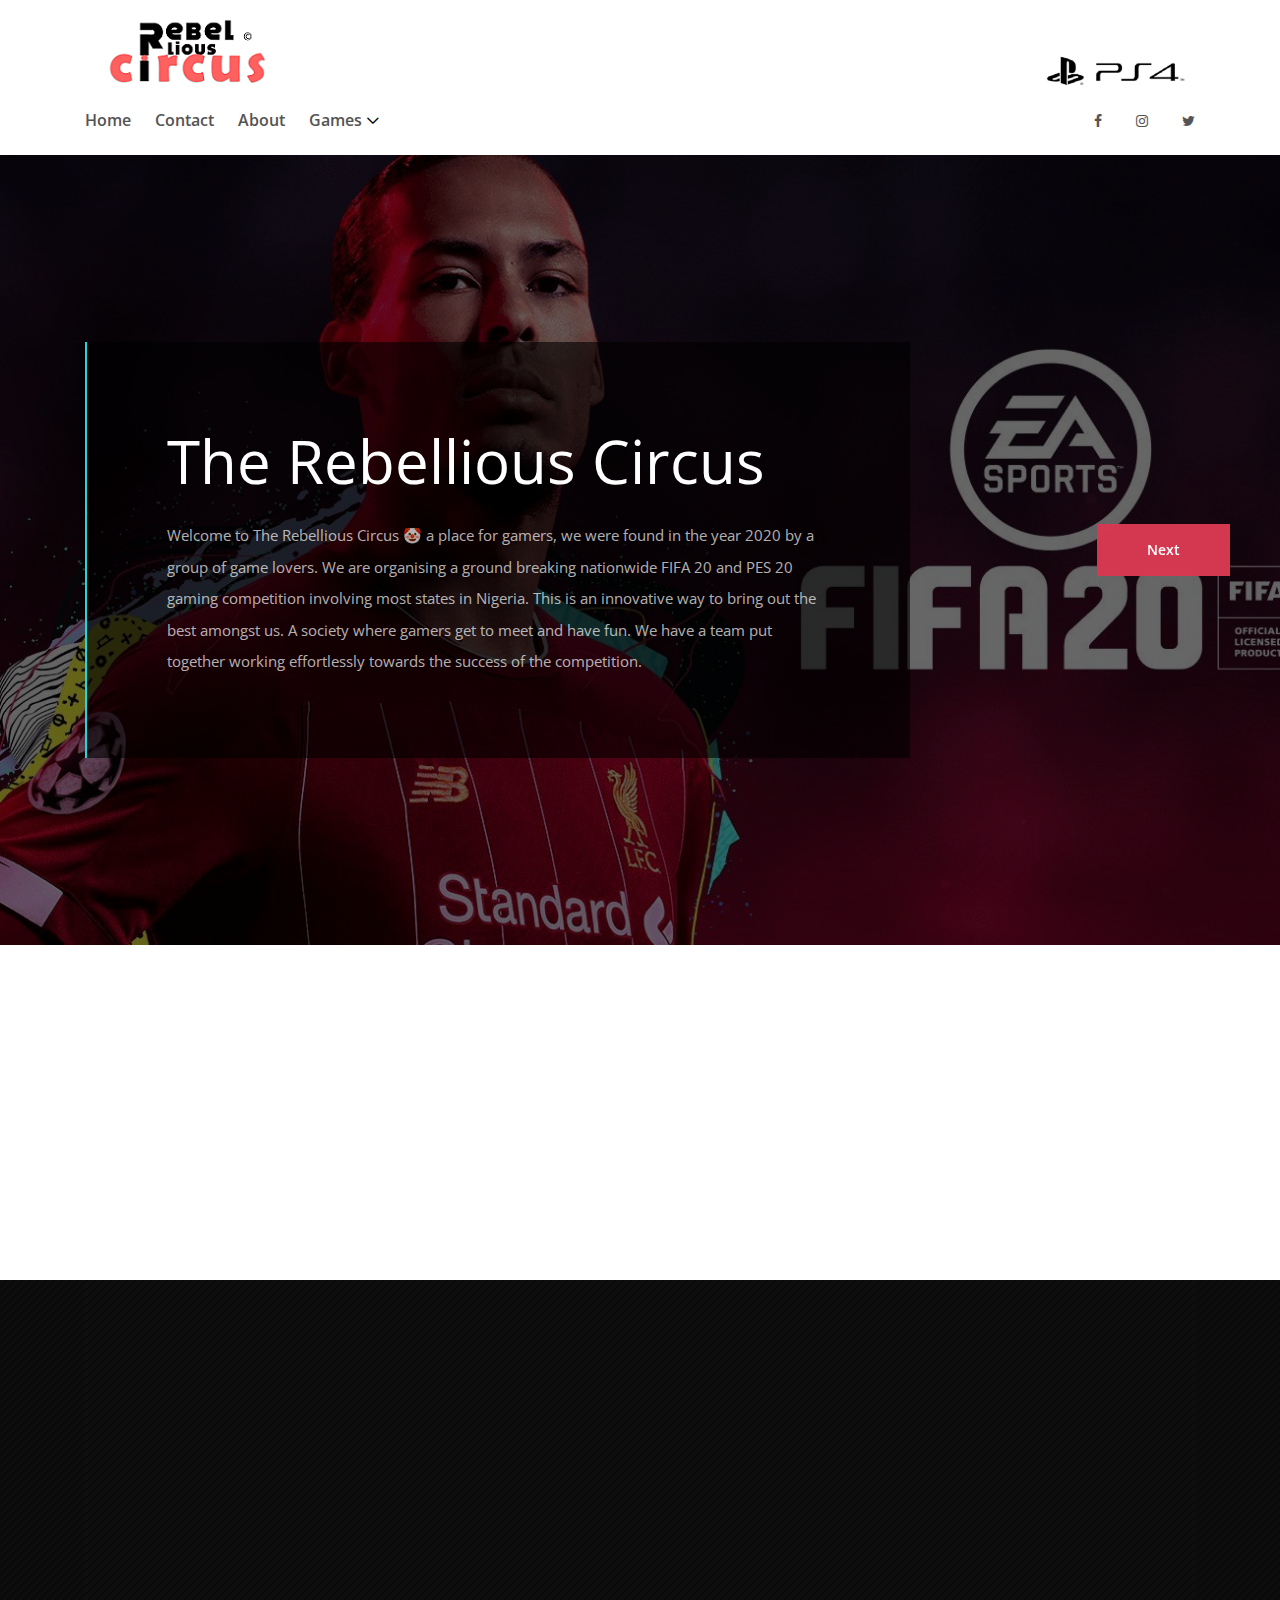
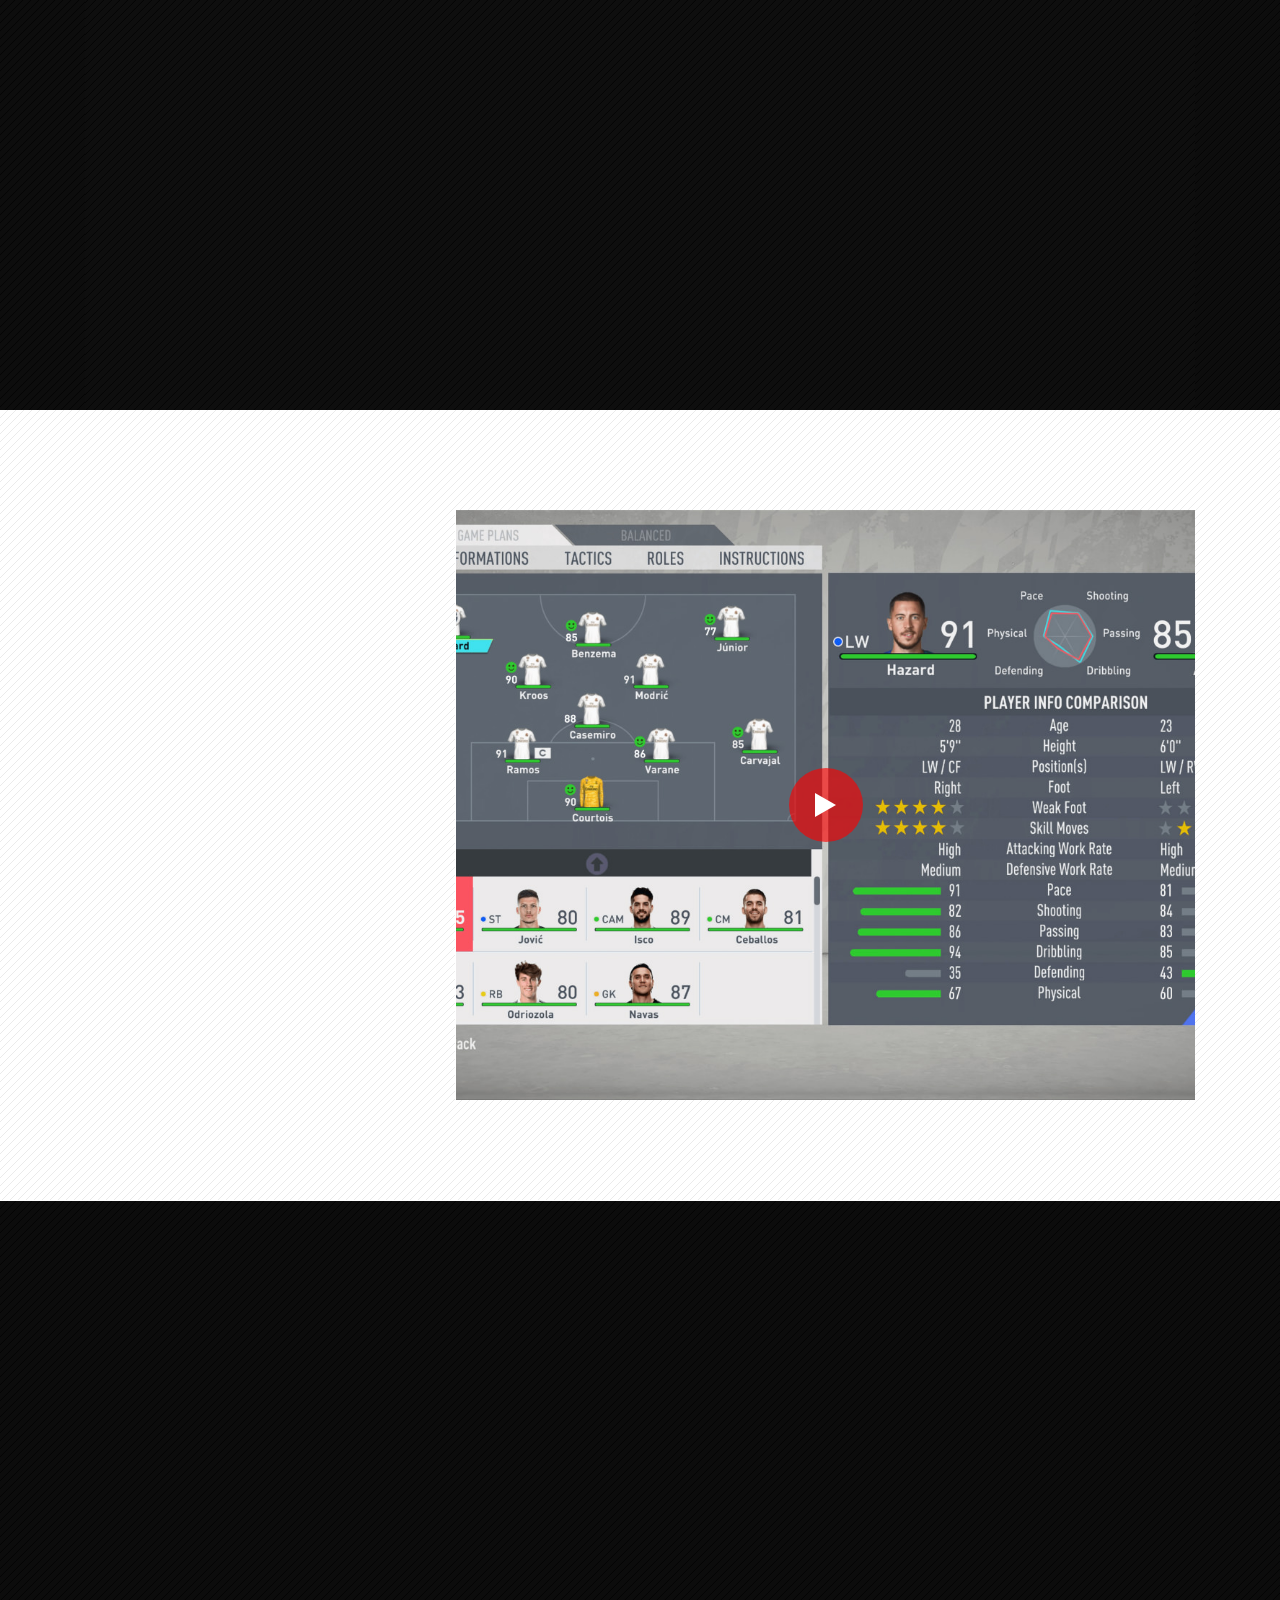
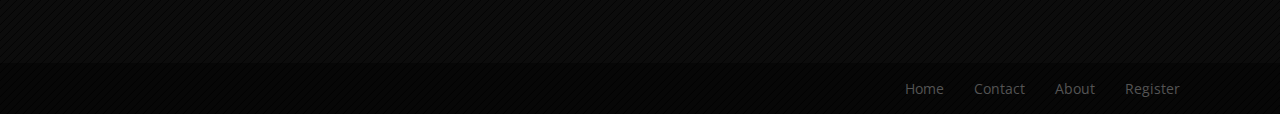
<file: index.html>
<!DOCTYPE html>
<html lang="en">

<head>
    <meta charset="UTF-8">
    <meta name="description" content="">
    <meta http-equiv="X-UA-Compatible" content="IE=edge">
    <meta name="viewport" content="width=device-width, initial-scale=1, shrink-to-fit=no">
    <!-- The above 4 meta tags *must* come first in the head; any other head content must come *after* these tags -->

    <!-- Title -->
    <title>Welcome To The Rebellious Circus</title>

    <!-- Favicon -->
    <!-- <link rel="icon" href="img/core-img/favicon.ico"> -->

    <!-- Stylesheet -->
    <link rel="stylesheet" href="style.css">

</head>

<body>
    <!-- Preloader -->
    <div class="preloader d-flex align-items-center justify-content-center">
        <div class="spinner">
            <div class="bounce1"></div>
            <div class="bounce2"></div>
            <div class="bounce3"></div>
        </div>
    </div>

    <!-- ##### Header Area Start ##### -->
    <header class="header-area wow fadeInDown" data-wow-delay="500ms">
        <!-- Top Header Area -->
        <div class="top-header-area">
            <div class="container h-100">
                <div class="row h-100 align-items-center">
                    <div class="col-12 d-flex align-items-center justify-content-between">
                        <!-- Logo Area -->
                        <div class="logo">
                            <a href="index.html"><img src="img/core-img/logo.png" alt=""></a>
                        </div>

                        <!-- Search & Login Area -->
                        <div class="search-login-area d-flex align-items-center">
                            
                            <!-- Login Area -->
                            <div class="login-area">
                                    <div><a href="#"><img src="img/bg-img/ps4-logo.png" alt=""> </a></div>
                            </div>
                        </div>
                    </div>
                </div>
            </div>
        </div>

        <!-- Navbar Area -->
        <div class="egames-main-menu" id="sticker">
            <div class="classy-nav-container breakpoint-off">
                <div class="container">
                    <!-- Menu -->
                    <nav class="classy-navbar justify-content-between" id="egamesNav">

                        <!-- Navbar Toggler -->
                        <div class="classy-navbar-toggler">
                            <span class="navbarToggler"><span></span><span></span><span></span></span>
                        </div>

                        <!-- Menu -->
                        <div class="classy-menu">

                            <!-- Close Button -->
                            <div class="classycloseIcon">
                                <div class="cross-wrap"><span class="top"></span><span class="bottom"></span></div>
                            </div>

                            <!-- Nav Start -->
                            <div class="classynav">
                                <ul>
                                    <li><a href="index.html">Home</a></li>
                                    <li><a href="#.html">Contact</a></li>
                                    <li><a href="#">About</a></li> 

                                     <li><a href="#">Games</a>
                                        <ul class="dropdown">
                                            <li><a href="register-fifa.html" target="blank">FIFA 20</a></li>
                                            <li><a href="register-pes.html" target="blank">PES 2020</a></li>
                                        </ul>
                                    </li>
                                </ul>
                            </div>
                            <!-- Nav End -->
                        </div>

                        <!-- Top Social Info -->
                        <div class="top-social-info">
                            <a href="#" data-toggle="tooltip" data-placement="top" title="Facebook"><i class="fa fa-facebook" aria-hidden="true"></i></a>
                            <a href="https://instagram.com/naijapesfifachampionship?igshid=1r7jhcqjlvxgn" data-toggle="tooltip" data-placement="top" title="Instagram"><i class="fa fa-instagram" aria-hidden="true"></i></a>
                            <a href="#" data-toggle="tooltip" data-placement="top" title="Twitter"><i class="fa fa-twitter" aria-hidden="true"></i></a>
                        </div>
                    </nav>
                </div>
            </div>
        </div>
    </header>
    <!-- ##### Header Area End ##### -->

    <!-- ##### Hero Area Start ##### -->
    <div class="hero-area">
        <!-- Hero Post Slides -->
        <div class="hero-post-slides owl-carousel">

            <!-- Single Slide -->
            <div class="single-slide bg-img bg-overlay" style="background-image: url(img/bg-img/fifa-bg1.jpg);">
                <!-- Blog Content -->
                <div class="container h-100">
                    <div class="row h-100 align-items-center">
                        <div class="col-12 col-lg-9">
                            <div class="blog-content" data-animation="fadeInUp" data-delay="100ms">
                                <h2 data-animation="fadeInUp" data-delay="400ms">The Rebellious Circus</h2>
                                <p data-animation="fadeInUp" data-delay="700ms">Welcome to The Rebellious Circus 🤡 a place for gamers, we were found in the year 2020 by a group of game lovers. We are organising a ground breaking nationwide FIFA 20 and PES 20 gaming competition involving most states in Nigeria. This is an innovative way to bring out the best amongst us. A society where gamers get to meet and have fun. We have a team put together working effortlessly towards the success of the competition.</p>
                            </div>
                        </div>
                    </div>
                </div>
            </div>

            <!-- Single Slide -->
            <div class="single-slide bg-img bg-overlay" style="background-image: url(img/bg-img/pes-bg.jpg);">
                <!-- Blog Content -->
                <div class="container h-100">
                    <div class="row h-100 align-items-center">
                        <div class="col-12 col-lg-9">
                            <div class="blog-content" data-animation="fadeInUp" data-delay="100ms">
                                <h2 data-animation="fadeInUp" data-delay="400ms">The Next Big Thing??</h2>
                                <p data-animation="fadeInUp" data-delay="700ms">Lorem ipsum dolor sit amet, consectetur adipiscing elit. Nunc tristique justo id elit bibendum pharetra non vitae lectus. Mauris libero felis, dapibus a ultrices sed, commodo vitae odio. Sed auctor tellus quis arcu tempus, egestas tincidunt.</p>
                            </div>
                        </div>
                    </div>
                </div>
            </div>

        </div>
    </div>
    <!-- ##### Hero Area End ##### -->

    <!-- ##### Games Area Start ##### -->
    <div class="games-area section-padding-100-0">
        <div class="container logos">
            <div class="row">
                <!-- Single Games Area -->
                <div class="col-12 col-md-4">
                    <div class="single-games-area text-center mb-100 wow fadeInUp" data-wow-delay="500ms">
                        <img class="fifa-logo" src="img/bg-img/fifa-2020-logo.png" alt="">
                        <a href="register-fifa.html" class="btn egames-btn mt-30 button" target="blank">Sign Up</a>
                          </div>
                    </div>

                <div class="col-12 col-md-4">
                    <div class="single-games-area text-center mb-100 wow fadeInUp" data-wow-delay="100ms">
                        <img class="pes-logo" src="img/bg-img/pes-2020-logo.png" alt="">
                        <a href="register-pes.html" class="btn egames-btn mt-30 button" target="blank">Sign Up</a>
                          </div>
                    </div>
                </div>  
                </div>
            </div>
        </div>
    </div>
    <!-- ##### Games Area End ##### -->

    <!-- ##### Monthly Picks Area Start ##### -->
    <section class="monthly-picks-area section-padding-100 bg-pattern">
        <div class="container">
            <div class="row">
                <div class="col-12">
                    <div class="left-right-pattern"></div>
                </div>
            </div>
        </div>

        <div class="container">
            <div class="row">
                <div class="col-12">
                    <!-- Title -->
                    <h2 class="section-title mb-70 wow fadeInUp" data-wow-delay="100ms">The Contest Begins Soon!</h2>
                </div>
            </div>

            <div class="row">
                <div class="col-12">
                    <ul class="nav nav-tabs wow fadeInUp" data-wow-delay="300ms" id="myTab" role="tablist">
                        <li class="nav-item">
                            <a class="nav-link active" id="popular-tab" data-toggle="tab" href="#popular" role="tab" aria-controls="popular" aria-selected="true">Popular</a>
                        </li>
                        <li class="nav-item">
                            <a class="nav-link" id="latest-tab" data-toggle="tab" href="#latest" role="tab" aria-controls="latest" aria-selected="false">Latest</a>
                        </li>
                    </ul>
                </div>
            </div>
        </div>

        <class class="tab-content wow fadeInUp" data-wow-delay="500ms" id="myTabContent">
            <div class="tab-pane fade show active" id="popular" role="tabpanel" aria-labelledby="popular-tab">
                <!-- Popular Games Slideshow -->
                <div class="popular-games-slideshow owl-carousel">

                    <!-- Single Games -->
                    <div class="single-games-slide">
                        <img src="img/bg-img/hazard.jpg" alt="">
                        <div class="slide-text">
                            <a href="#" class="game-title">You ready, bro?</a>
                            <div class="meta-data">
                                <a href="#">User: 9.1/10</a>
                                <a href="register-fifa.html" target="blank">FIFA 20</a>
                            </div>
                        </div>
                    </div>

                    <!-- Single Games -->
                    <div class="single-games-slide">
                        <img src="img/bg-img/volta-london.jpg" alt="">
                        <div class="slide-text">
                            <a href="#" class="game-title">Can you feel the heat?</a>
                            <div class="meta-data">
                                <a href="#">User: 9.1/10</a>
                                <a href="register-fifa.html" target="blank">FIFA 20</a>
                            </div>
                        </div>
                    </div>

                    <!-- Single Games -->
                    <div class="single-games-slide">
                        <img src="img/bg-img/pes-keeper-save.jpg" alt="">
                        <div class="slide-text">
                            <a href="#" class="game-title">Not all shots are goals fam! Bring your A-game</a>
                            <div class="meta-data">
                                <a href="#">User: 9.1/10</a>
                                <a href="register-pes.html" target="blank">PES 2020</a>
                            </div>
                        </div>
                    </div>

                   <!-- Single Games -->
                    <div class="single-games-slide">
                        <img src="img/bg-img/messi-pes.jpg" alt="">
                        <div class="slide-text">
                            <a href="#" class="game-title">You think you're unstoppable? Sign Up bro, show us what you've got!</a>
                            <div class="meta-data">
                                <a href="#">User: 9.1/10</a>
                                <a href="register-pes.html" target="blank">PES 2020</a>
                            </div>
                        </div>
                    </div>

                     <!-- Single Games -->
                     <div class="single-games-slide">
                        <img src="img/bg-img/van-dijk.jpg" alt="">
                        <div class="slide-text">
                            <a href="#" class="game-title">Stop bragging to your friends at home and come brag to the whole nation!</a>
                            <div class="meta-data">
                                <a href="#">User: 9.1/10</a>
                                <a href="register-fifa.html" target="blank">FIFA 20</a>
                            </div>
                        </div>
                    </div>

                     <!-- Single Games -->
                     <div class="single-games-slide">
                        <img src="img/bg-img/pes-allianz-stadium.jpg" alt="">
                        <div class="slide-text">
                            <a href="#" class="game-title">Feel the thrill!</a>
                            <div class="meta-data">
                                <a href="#">User: 9.1/10</a>
                                <a href="register-pes.html" target="blank">PES 2020</a>
                            </div>
                        </div>
                    </div>
                    
                </div>
            </div>
           
                </class>
            </div>
        </div>
    </section>
    <!-- ##### Monthly Picks Area End ##### -->

    <!-- ##### Video Area Start ##### -->
    <div class="egames-video-area section-padding-100 bg-pattern2">
        <div class="container">
            <div class="row no-gutters">
                <div class="col-12 col-md-6 col-lg-4">
                    <div class="egames-nav-btn">
                        <div class="nav flex-column" id="video-tab" role="tablist" aria-orientation="vertical">
                            <a class="nav-link active" id="video1" data-toggle="pill" href="#video-1" role="tab" aria-controls="video-1" aria-selected="true">
                                <!-- Single Video Widget -->
                                <div class="single-video-widget d-flex wow fadeInUp" data-wow-delay="100ms">
                                    <div class="video-thumbnail">
                                        <img src="img/bg-img/career-mode-team-management-menu.jpg" alt="">
                                    </div>
                                    <div class="video-text">
                                        <p class="video-title mb-0">Top 5 Best Defensive Tactics</p>
                                        <span>PS4</span>
                                    </div>
                                    <div class="video-rating">8.3/10</div>
                                </div>
                            </a>

                            <a class="nav-link" id="video2" data-toggle="pill" href="#video-2" role="tab" aria-controls="video-2" aria-selected="false">
                                <!-- Single Video Widget -->
                                <div class="single-video-widget d-flex wow fadeInUp" data-wow-delay="200ms">
                                    <div class="video-thumbnail">
                                        <img src="img/bg-img/fifa-bg.jpg" alt="">
                                    </div>
                                    <div class="video-text">
                                        <p class="video-title mb-0">Mudi vs Williams vs Lucky: Best Freekick Goals</p>
                                        <span> PS4</span>
                                    </div>
                                    <div class="video-rating">8.3/10</div>
                                </div>
                            </a>

                            <a class="nav-link" id="video3" data-toggle="pill" href="#video-3" role="tab" aria-controls="video-3" aria-selected="false">
                                <!-- Single Video Widget -->
                                <div class="single-video-widget d-flex wow fadeInUp" data-wow-delay="300ms">
                                    <div class="video-thumbnail">
                                        <img src="img/bg-img/career-mode-premier-league-theme.jpg" alt="">
                                    </div>
                                    <div class="video-text">
                                        <p class="video-title mb-0">Best Premier League Teams To Select on FIFA 20</p>
                                        <span>PS4</span>
                                    </div>
                                    <div class="video-rating">8.3/10</div>
                                </div>
                            </a>

                            <a class="nav-link" id="video4" data-toggle="pill" href="#video-4" role="tab" aria-controls="video-4" aria-selected="false">
                                <!-- Single Video Widget -->
                                <div class="single-video-widget d-flex wow fadeInUp" data-wow-delay="400ms">
                                    <div class="video-thumbnail">
                                        <img src="img/bg-img/dybala-celebration.jpg" alt="">
                                    </div>
                                    <div class="video-text">
                                        <p class="video-title mb-0">How To Perform Iconic Celebrations</p>
                                        <span>PS4</span>
                                    </div>
                                    <div class="video-rating">8.3/10</div>
                                </div>
                            </a>

                            <a class="nav-link" id="video5" data-toggle="pill" href="#video-5" role="tab" aria-controls="video-5" aria-selected="false">
                                <!-- Single Video Widget -->
                                <div class="single-video-widget d-flex wow fadeInUp" data-wow-delay="500ms">
                                    <div class="video-thumbnail">
                                        <img src="img/bg-img/pes-bg2.jpg" alt="">
                                    </div>
                                    <div class="video-text">
                                        <p class="video-title mb-0">Tips To Improve Your Gameplay</p>
                                        <span>PS4</span>
                                    </div>
                                    <div class="video-rating">8.3/10</div>
                                </div>
                            </a>
                        </div>
                    </div>
                </div>

                <div class="col-12 col-md-6 col-lg-8">
                    <div class="tab-content" id="video-tabContent">
                        <div class="tab-pane fade show active" id="video-1" role="tabpanel" aria-labelledby="video1">
                            <div class="video-playground bg-img" style="background-image: url(img/bg-img/career-mode-team-management-menu.jpg);">
                                <!-- Play Button -->
                                <div class="play-btn">
                                    <a href="https://www.youtube.com/watch?v=aGpNEfJU940" class="play-button"><img src="img/core-img/play.png" alt=""></a>
                                </div>
                            </div>
                        </div>
                        <div class="tab-pane fade" id="video-2" role="tabpanel" aria-labelledby="video2">
                            <div class="video-playground bg-img" style="background-image: url(img/bg-img/fifa-bg.jpg);">
                                <!-- Play Button -->
                                <div class="play-btn">
                                    <a href="https://www.youtube.com/watch?v=7HKoqNJtMTQ" class="play-button"><img src="img/core-img/play.png" alt=""></a>
                                </div>
                            </div>
                        </div>
                        <div class="tab-pane fade" id="video-3" role="tabpanel" aria-labelledby="video3">
                            <div class="video-playground bg-img" style="background-image: url(img/bg-img/career-mode-premier-league-theme.jpg);">
                                <!-- Play Button -->
                                <div class="play-btn">
                                    <a href="https://www.youtube.com/watch?v=7HKoqNJtMTQ" class="play-button"><img src="img/core-img/play.png" alt=""></a>
                                </div>
                            </div>
                        </div>
                        <div class="tab-pane fade" id="video-4" role="tabpanel" aria-labelledby="video4">
                            <div class="video-playground bg-img" style="background-image: url(img/bg-img/dybala-celebration.jpg);">
                                <!-- Play Button -->
                                <div class="play-btn">
                                    <a href="https://www.youtube.com/watch?v=7HKoqNJtMTQ" class="play-button"><img src="img/core-img/play.png" alt=""></a>
                                </div>
                            </div>
                        </div>
                        <div class="tab-pane fade" id="video-5" role="tabpanel" aria-labelledby="video5">
                            <div class="video-playground bg-img" style="background-image: url(img/bg-img/pes-bg2.jpg);">
                                <!-- Play Button -->
                                <div class="play-btn">
                                    <a href="https://www.youtube.com/watch?v=7HKoqNJtMTQ" class="play-button"><img src="img/core-img/play.png" alt=""></a>
                                </div>
                            </div>
                        </div>
                       
                    </div>
                </div>
            </div>
        </div>
    </div>
    <!-- ##### Video Area End ##### -->

    
    <!-- ##### Footer Area Start ##### -->
    <footer class="footer-area">
        <!-- Main Footer Area -->
        <div class="main-footer-area section-padding-100-0">
            <div class="container">
                <div class="row">
                    <!-- Single Footer Widget -->
                    <div class="col-12 col-sm-6 col-lg-3">
                        <div class="single-footer-widget mb-70 wow fadeInUp" data-wow-delay="100ms">
                            <div class="widget-title">
                                <a href="index.html"><img src="img/core-img/logo.png" alt=""></a>
                            </div>
                            <div class="widget-content">
                                <p>Visit this website regularly for the latest updates about the competition. Don't forget to follow us on Instagram <a class="inst" href="https://instagram.com/naijapesfifachampionship?igshid=1r7jhcqjlvxgn">@naijapesfifachampionship</a>
                                </p>
                            </div>
                        </div>
                    </div>

                    <!-- Single Footer Widget -->
                    <div class="col-12 col-sm-6 col-lg-3">
                        <div class="single-footer-widget mb-70 wow fadeInUp" data-wow-delay="300ms">
                            <div class="widget-title">
                                <h4>Register</h4>
                            </div>
                            <div class="widget-content">
                                <nav>
                                    <ul>
                                        <li><a href="register-fifa.html" target="blank">FIFA 20</a></li>
                                        <li><a href="register-pes.html" target="blank">PES 2020</a></li>
                                    </ul>
                                </nav>
                            </div>
                        </div>
                    </div>

                    <!-- Single Footer Widget -->
                    <div class="col-12 col-sm-6 col-lg-3">
                        <div class="single-footer-widget mb-70 wow fadeInUp" data-wow-delay="500ms">
                            <div class="widget-title">
                                <h4>Useful Links</h4>
                            </div>
                            <div class="widget-content">
                                <nav>
                                    <ul>
                                        <li><a href="#">Reviews</a></li>
                                        <li><a href="#">New Events</a></li>
                                        <li><a href="#">Contact</a></li>
                                        <li><a href="register-fifa.html" target="blank">Wanna Be Rebllious Clown like us?? 🤡 Sign Up Now! 🤡</a></li>
                                    </ul>
                                </nav>
                            </div>
                        </div>
                    </div>

                    <!-- Single Footer Widget -->
                    <div class="col-12 col-sm-6 col-lg-3">
                        <div class="single-footer-widget mb-70 wow fadeInUp" data-wow-delay="700ms">
                            <div class="widget-title">
                                <h4>Can You Beat The Pros? 🤡</h4>
                            </div>
                            <div class="widget-content">
                                <nav>
                                    <ul>
                                        <li><a href="register-fifa.html" target="blank">FIFA 20 - Sign Up</a></li>
                                        <li><a href="register-pes.html" target="blank">PES 2020 - Sign Up</a></li>
                                        <li><a href="#">LeaderBoards</a></li>
                                    </ul>
                                </nav>
                            </div>
                        </div>
                    </div>
                </div>
            </div>
        </div>

       
        <div class="copywrite-content">
            <div class="container h-100">
                <div class="row h-100 align-items-center">
                    <div class="col-12 col-sm-5">
            
                    </div>
                    <div class="col-12 col-sm-7">
                        <!-- Footer Nav -->
                        <div class="footer-nav">
                            <ul>
                                <li><a href="index.html">Home</a></li>
                                <li><a href="#">Contact</a></li>
                                <li><a href="#">About</a></li>
                                <li><a href="register-fifa.html" target="blank"> Register</a></li>
                            </ul>
                        </div>
                    </div>
                </div>
            </div>
        </div>
    </footer>
    <!-- ##### Footer Area End ##### -->

    <!-- ##### All Javascript Script ##### -->
    <!-- jQuery-2.2.4 js -->
    <script src="js/jquery/jquery-2.2.4.min.js"></script>
    <!-- Popper js -->
    <script src="js/bootstrap/popper.min.js"></script>
    <!-- Bootstrap js -->
    <script src="js/bootstrap/bootstrap.min.js"></script>
    <!-- All Plugins js -->
    <script src="js/plugins/plugins.js"></script>
    <!-- Active js -->
    <script src="js/active.js"></script>
    <script>
        /* When the user clicks on the button, 
        toggle between hiding and showing the dropdown content */
        function myFunction() {
            document.getElementById("myDropdown").classList.toggle("show");
          }
          function myFunction1(){
            document.getElementById("myDropdown1").classList.toggle("show");
          }

          // Close the dropdown if the user clicks outside of it
          window.onclick = function(event) {
            if (!event.target.matches('.dropbtn')) {
              var dropdowns = document.getElementsByClassName("dropdown-content");
              var i;
              for (i = 0; i < dropdowns.length; i++) {
                var openDropdown = dropdowns[i];
                if (openDropdown.classList.contains('show')) {
                  openDropdown.classList.remove('show');
                }
              }
            }
          }    </script>
</body>

</html>
</file>
<file: style.css>
/* Core Stylesheet - 1.0 */
/* :: 1.0 Import Fonts */
@import url("https://fonts.googleapis.com/css?family=Open+Sans:300,400,600,700,800");
/* :: 2.0 Import All CSS */
@import url(css/bootstrap.min.css);
@import url(css/classy-nav.css);
@import url(css/owl.carousel.min.css);
@import url(css/animate.css);
@import url(css/magnific-popup.css);
@import url(css/font-awesome.min.css);
/* :: 3.0 Base CSS */
* {
  margin: 0;
  padding: 0; }

body {
  font-family: "Open Sans", sans-serif;
  font-size: 14px; }

h1,
h2,
h3,
h4,
h5,
h6 {
  font-family: "Open Sans", sans-serif;
  color: #424242;
  line-height: 1.3;
  font-weight: 700; }

p {
  font-family: "Open Sans", sans-serif;
  color: #939393;
  font-size: 14px;
  line-height: 2.1;
  font-weight: 400; }

a,
a:hover,
a:focus {
  -webkit-transition-duration: 500ms;
  transition-duration: 500ms;
  text-decoration: none;
  outline: 0 solid transparent;
  color: #000000;
  font-weight: 600;
  font-size: 16px;
  font-family: "Open Sans", sans-serif; }

ul,
ol {
  margin: 0; }
  ul li,
  ol li {
    list-style: none; }

img {
  height: auto;
  max-width: 100%; }

/* :: 3.1.0 Spacing */
.mt-15 {
  margin-top: 15px !important; }

.mt-30 {
  margin-top: 30px !important; }

.mt-50 {
  margin-top: 50px !important; }

.mt-70 {
  margin-top: 70px !important; }

.mt-100 {
  margin-top: 100px !important; }

.mb-15 {
  margin-bottom: 15px !important; }

.mb-30 {
  margin-bottom: 30px !important; }

.mb-50 {
  margin-bottom: 50px !important; }

.mb-70 {
  margin-bottom: 70px !important; }

.mb-100 {
  margin-bottom: 100px !important; }

.ml-15 {
  margin-left: 15px !important; }

.ml-30 {
  margin-left: 30px !important; }

.ml-50 {
  margin-left: 50px !important; }

.mr-15 {
  margin-right: 15px !important; }

.mr-30 {
  margin-right: 30px !important; }

.mr-50 {
  margin-right: 50px !important; }

.pb-70 {
  padding-bottom: 70px !important; }

/* :: 3.2.0 Height */
.height-400 {
  height: 400px !important; }

.height-500 {
  height: 500px !important; }

.height-600 {
  height: 600px !important; }

.height-700 {
  height: 700px !important; }

.height-800 {
  height: 800px !important; }

/* :: 3.3.0 Section Padding */
.section-padding-100 {
  padding-top: 100px;
  padding-bottom: 100px; }

.section-padding-100-0 {
  padding-top: 100px;
  padding-bottom: 0; }

.section-padding-0-100 {
  padding-top: 0;
  padding-bottom: 100px; }

.section-padding-100-70 {
  padding-top: 100px;
  padding-bottom: 70px; }

/* :: 3.4.0 Preloader */
.preloader {
  background-color: #20d8da;
  width: 100%;
  height: 100%;
  position: fixed;
  top: 0;
  left: 0;
  right: 0;
  z-index: 99999; }
  .preloader .spinner {
    width: 70px;
    text-align: center; }
    .preloader .spinner div {
      width: 18px;
      height: 18px;
      background-color: #fff;
      border-radius: 100%;
      display: inline-block;
      -webkit-animation: sk-bouncedelay 1.4s infinite ease-in-out both;
      animation: sk-bouncedelay 1.4s infinite ease-in-out both; }
    .preloader .spinner .bounce1 {
      -webkit-animation-delay: -0.32s;
      animation-delay: -0.32s; }
    .preloader .spinner .bounce2 {
      -webkit-animation-delay: -0.16s;
      animation-delay: -0.16s; }

@-webkit-keyframes sk-bouncedelay {
  0%,
    80%,
    100% {
    -webkit-transform: scale(0); }
  40% {
    -webkit-transform: scale(1); } }
@keyframes sk-bouncedelay {
  0%,
    80%,
    100% {
    -webkit-transform: scale(0);
    transform: scale(0); }
  40% {
    -webkit-transform: scale(1);
    transform: scale(1); } }
/* :: 3.5.0 Miscellaneous */
.section-title {
  font-size: 36px;
  color: #fff;
  font-weight: 400; }
  @media only screen and (min-width: 768px) and (max-width: 991px) {
    .section-title {
      font-size: 30px; } }
  @media only screen and (max-width: 767px) {
    .section-title {
      font-size: 24px; } }

.tooltip-inner {
  background-color: #20d8da; }

.tooltip .arrow::before {
  border-top-color: #20d8da; }

.bg-img {
  background-position: center center;
  background-size: cover;
  background-repeat: no-repeat; }

.bg-white {
  background-color: #ffffff !important; }

.bg-dark {
  background-color: #000000 !important; }

.bg-transparent {
  background-color: transparent !important; }

.bg-gray {
  background-color: #f0f4f8; }

.font-bold {
  font-weight: 700; }

.font-light {
  font-weight: 300; }

.bg-overlay {
  position: relative;
  z-index: 2;
  background-position: center center;
  background-size: cover; }
  .bg-overlay::after {
    background-color: rgba(0, 0, 0, 0.6);
    position: absolute;
    z-index: -1;
    top: 0;
    left: 0;
    width: 100%;
    height: 100%;
    content: ""; }

.bg-pattern {
  position: relative;
  z-index: 2; }
  .bg-pattern::after {
    background-image: url(img/core-img/pattern.png);
    background-repeat: repeat;
    content: '';
    position: absolute;
    width: 100%;
    height: 100%;
    top: 0;
    left: 0;
    right: 0;
    z-index: -1; }

.bg-pattern2 {
  position: relative;
  z-index: 2; }
  .bg-pattern2::after {
    background-image: url(img/core-img/pattern2.png);
    background-repeat: repeat;
    content: '';
    position: absolute;
    width: 100%;
    height: 100%;
    top: 0;
    left: 0;
    right: 0;
    z-index: -1; }

.bg-fixed {
  background-attachment: fixed !important; }

/* :: 3.6.0 ScrollUp */
#scrollUp {
  background-color: #000000;
  border-radius: 0;
  bottom: 50px;
  color: #ffffff;
  font-size: 24px;
  height: 40px;
  line-height: 37px;
  right: 50px;
  text-align: center;
  width: 40px;
  border-radius: 50%;
  -webkit-transition-duration: 500ms;
  transition-duration: 500ms;
  box-shadow: 0 1px 5px 2px rgba(0, 0, 0, 0.15); }
  #scrollUp:hover, #scrollUp:focus {
    background-color: #20d8da;
    color: #ffffff; }

/* :: 3.7.0 egames Button */
.egames-btn {
  background-color: #20d8da;
  -webkit-transition-duration: 500ms;
  transition-duration: 500ms;
  position: relative;
  z-index: 1;
  display: inline-block;
  min-width: 160px;
  height: 50px;
  color: #ffffff;
  border-radius: 0;
  padding: 0 30px;
  font-size: 14px;
  line-height: 50px;
  font-weight: 500;
  text-transform: capitalize; }
  .egames-btn:hover, .egames-btn:focus {
    font-size: 14px;
    font-weight: 500;
    background-color: #000000;
    color: #ffffff; }

/* :: 4.0 Header Area CSS */
.header-area {
  position: relative;
  z-index: 1000;
  width: 100%; }
  .header-area .top-header-area {
    position: relative;
    z-index: 1;
    width: 100%;
    height: 85px; }
    .header-area .top-header-area .top-search-area {
      position: relative;
      z-index: 1; }
      .header-area .top-header-area .top-search-area form {
        position: relative;
        z-index: 1;
        width: 255px; }
        @media only screen and (max-width: 767px) {
          .header-area .top-header-area .top-search-area form {
            width: 120px;
            margin-left: 15px; } }
        @media only screen and (min-width: 480px) and (max-width: 767px) {
          .header-area .top-header-area .top-search-area form {
            width: 160px; } }
        @media only screen and (min-width: 576px) and (max-width: 767px) {
          .header-area .top-header-area .top-search-area form {
            width: 200px; } }
        .header-area .top-header-area .top-search-area form input {
          -webkit-transition-duration: 500ms;
          transition-duration: 500ms;
          position: relative;
          z-index: 1;
          width: 100%;
          height: 42px;
          background-color: #ebf5f5;
          border: none;
          color: #ababab;
          font-size: 12px;
          font-style: italic;
          padding: 0 20px; }
          .header-area .top-header-area .top-search-area form input:focus {
            box-shadow: 0 0 5px 1px rgba(0, 0, 0, 0.15); }
        .header-area .top-header-area .top-search-area form button {
          position: absolute;
          top: 0;
          right: 0;
          height: 42px;
          z-index: 10;
          width: 50px;
          background-color: transparent;
          border: none;
          color: #555555;
          cursor: pointer; }
          .header-area .top-header-area .top-search-area form button:hover, .header-area .top-header-area .top-search-area form button:focus {
            color: #20d8da;
            box-shadow: none; }
    .header-area .top-header-area .login-area {
      position: relative;
      z-index: 1; }
      .header-area .top-header-area .login-area a {
        display: block;
        width: 160px;
        height: 42px;
        /* background-color: red; */
        text-align: center;
        /* color: #fff; */
        line-height: 42px;
        font-size: 14px;
        margin-left: 10px;
        font-weight: 400; 
      }

        @media only screen and (max-width: 767px) {
          .header-area .top-header-area .login-area a {
            width: 70px; 
          }
           }
        @media only screen and (min-width: 480px) and (max-width: 767px) {
          .header-area .top-header-area .login-area a {
            width: 100px; } }
        .header-area .top-header-area .login-area a:hover, .header-area .top-header-area .login-area a:focus {
          background-color: #fff;
        }


  .header-area .egames-main-menu {
    position: relative;
    width: 100%;
    height: 70px; }
    .header-area .egames-main-menu .classy-navbar {
      height: 70px;
      padding: 0; }
      @media only screen and (min-width: 768px) and (max-width: 991px) {
        .header-area .egames-main-menu .classy-navbar {
          -webkit-box-orient: horizontal;
          -webkit-box-direction: reverse;
          -ms-flex-direction: row-reverse;
          flex-direction: row-reverse; } }
      @media only screen and (max-width: 767px) {
        .header-area .egames-main-menu .classy-navbar {
          -webkit-box-orient: horizontal;
          -webkit-box-direction: reverse;
          -ms-flex-direction: row-reverse;
          flex-direction: row-reverse; } }
      .header-area .egames-main-menu .classy-navbar .nav-brand {
        max-width: 160px;
        margin-right: 30px; }
      .header-area .egames-main-menu .classy-navbar .classynav ul li a {
        font-weight: 600;
        text-transform: capitalize;
        font-size: 16px;
        padding: 0 10px;
        color: #545454; }
        .header-area .egames-main-menu .classy-navbar .classynav ul li a:hover, .header-area .egames-main-menu .classy-navbar .classynav ul li a:focus {
          color: #20d8da; }
      .header-area .egames-main-menu .classy-navbar .classynav > ul > li:first-child a {
        padding-left: 0; }
        @media only screen and (min-width: 768px) and (max-width: 991px) {
          .header-area .egames-main-menu .classy-navbar .classynav > ul > li:first-child a {
            padding-left: 10px; } }
        @media only screen and (max-width: 767px) {
          .header-area .egames-main-menu .classy-navbar .classynav > ul > li:first-child a {
            padding-left: 10px; } }
      .header-area .egames-main-menu .classy-navbar .classynav ul li ul li a {
        color: #404040;
        font-size: 14px;
        padding: 0 20px; }
    .header-area .egames-main-menu .top-social-info a {
      font-size: 14px;
      color: #545454;
      display: inline-block;
      margin-left: 30px; }
      @media only screen and (min-width: 768px) and (max-width: 991px) {
        .header-area .egames-main-menu .top-social-info a {
          margin-left: 0;
          margin-right: 30px; } }
      @media only screen and (max-width: 767px) {
        .header-area .egames-main-menu .top-social-info a {
          margin-left: 0;
          margin-right: 15px; } }
      .header-area .egames-main-menu .top-social-info a:hover, .header-area .egames-main-menu .top-social-info a:focus {
        color: #20d8da; }
  .header-area .is-sticky .egames-main-menu {
    z-index: 9999;
    box-shadow: 0 5px 50px 0 rgba(0, 0, 0, 0.2); }

/* :: 5.0 Hero Area CSS */
.hero-area {
  position: relative;
  z-index: 1; }
  .hero-area .owl-prev {
    display: none !important; }
  .hero-area .owl-next {
    position: absolute;
    width: 133px;
    height: 52px;
    top: 50%;
    margin-top: -26px;
    font-size: 14px;
    font-weight: 600;
    color: #ffffff;
    text-transform: capitalize;
    background-color: rgba(214, 55, 81, 0.993);
    right: 50px;
    text-align: center;
    -webkit-transition-duration: 500ms;
    transition-duration: 500ms;
    line-height: 52px; }
    @media only screen and (max-width: 767px) {
      .hero-area .owl-next {
        width: 80px;
        height: 34px;
        line-height: 34px;
        margin-top: -17px;
        font-size: 11px;
        right: 15px; } }
    .hero-area .owl-next:hover {
      background-color: #000000;
      color: #ffffff; }

      .inst{
          color: rgba(214, 55, 81, 0.993);
      }

.single-slide {
  position: relative;
  z-index: 1;
  width: 100%;
  height: 790px; }
  @media only screen and (min-width: 992px) and (max-width: 1199px) {
    .single-slide {
      height: 700px; } }
  @media only screen and (min-width: 768px) and (max-width: 991px) {
    .single-slide {
      height: 600px; } }
  @media only screen and (max-width: 767px) {
    .single-slide {
      height: 450px; } }
  .single-slide .blog-content {
    -webkit-transition-duration: 500ms;
    transition-duration: 500ms;
    padding: 80px;
    border-left: 2px solid #20d8da;
    background-color: rgba(0, 0, 0, 0.6); }
    @media only screen and (min-width: 768px) and (max-width: 991px) {
      .single-slide .blog-content {
        padding: 50px; } }
    @media only screen and (max-width: 767px) {
      .single-slide .blog-content {
        padding: 30px 20px; } }
    .single-slide .blog-content h2 {
      color: #fff;
      font-size: 60px;
      margin-bottom: 20px;
      font-weight: 400; }
      @media only screen and (min-width: 992px) and (max-width: 1199px) {
        .single-slide .blog-content h2 {
          font-size: 42px; } }
      @media only screen and (min-width: 768px) and (max-width: 991px) {
        .single-slide .blog-content h2 {
          font-size: 36px; } }
      @media only screen and (max-width: 767px) {
        .single-slide .blog-content h2 {
          font-size: 24px; } }
    .single-slide .blog-content p {
      font-size: 15px;
      color: rgba(255, 255, 255, 0.7);
      margin-bottom: 0; }
      @media only screen and (max-width: 767px) {
        .single-slide .blog-content p {
          font-size: 12px; } }

/* :: 6.0 Games Area CSS */
.single-games-area {
  position: relative;
  z-index: 1; }
  .single-games-area::after {
    content: '';
    width: 2px;
    height: 100%;
    background-color: #cdcdcd;
    top: 0;
    right: -6.5px;
    position: absolute;
    z-index: 1; }
    @media only screen and (max-width: 767px) {
      .single-games-area::after {
        display: none; } }
  .single-games-area img {
    max-height: 55px;
    margin: 0 auto;
    display: block; }
    @media only screen and (min-width: 768px) and (max-width: 991px) {
      .single-games-area img {
        max-height: 40px; } }
    @media only screen and (max-width: 767px) {
      .single-games-area img {
        max-height: 40px; } }

.games-area {
  position: relative;
  z-index: 1; }
  .games-area .col-12:last-child .single-games-area:after {
    display: none; }

.pagination .page-item .page-link {
  background-color: transparent;
  font-size: 16px;
  color: #424242;
  text-transform: uppercase;
  text-align: center;
  display: inline-block;
  border-radius: 0;
  padding: 0;
  margin-right: 10px;
  border: none;
  font-weight: 600; }
  .pagination .page-item .page-link:hover, .pagination .page-item .page-link:focus {
    color: #20d8da;
    box-shadow: none; }
.pagination .page-item.active .page-link {
  color: #20d8da; }

/* :: 7.0 Footer Area CSS */
.footer-area {
  position: relative;
  z-index: 1;
  background-color: #0c0c0c;
  border-top: 1px solid #fff;
  background-image: url(img/core-img/pattern.png);
  background-repeat: repeat; }
  .footer-area .single-footer-widget {
    position: relative;
    z-index: 1; }
    .footer-area .single-footer-widget .widget-title {
      display: block;
      margin-bottom: 60px; }
      .footer-area .single-footer-widget .widget-title h4 {
        font-weight: 400;
        color: #fff;
        margin-bottom: 0;
        line-height: 1; }
    .footer-area .single-footer-widget .widget-content p {
      margin-bottom: 0;
      color: #808080; }
    .footer-area .single-footer-widget .widget-content ul li a {
      display: block;
      color: #808080;
      font-size: 14px;
      margin-bottom: 20px;
      font-weight: 400; }
      .footer-area .single-footer-widget .widget-content ul li a:focus, .footer-area .single-footer-widget .widget-content ul li a:hover {
        color: #20d8da; }
  .footer-area .copywrite-content {
    position: relative;
    z-index: 1;
    background-color: rgba(0, 0, 0, 0.4);
    width: 100%;
    padding: 15px 0; }
    .footer-area .copywrite-content .copywrite-text {
      font-size: 12px;
      margin-bottom: 0;
      color: #666666;
      font-weight: 400; }
      @media only screen and (max-width: 767px) {
        .footer-area .copywrite-content .copywrite-text {
          margin-bottom: 10px; } }
      @media only screen and (min-width: 576px) and (max-width: 767px) {
        .footer-area .copywrite-content .copywrite-text {
          margin-bottom: 0; } }
      .footer-area .copywrite-content .copywrite-text a {
        color: #666666;
        font-size: 12px;
        font-weight: 400; }
        .footer-area .copywrite-content .copywrite-text a:hover, .footer-area .copywrite-content .copywrite-text a:focus {
          color: #20d8da; }
    .footer-area .copywrite-content .footer-nav {
      position: relative;
      z-index: 1; }
      .footer-area .copywrite-content .footer-nav ul {
        display: -webkit-box;
        display: -ms-flexbox;
        display: flex;
        -webkit-box-align: center;
        -ms-flex-align: center;
        -ms-grid-row-align: center;
        align-items: center;
        -webkit-box-pack: end;
        -ms-flex-pack: end;
        justify-content: flex-end; }
        @media only screen and (max-width: 767px) {
          .footer-area .copywrite-content .footer-nav ul {
            -webkit-box-pack: start;
            -ms-flex-pack: start;
            justify-content: flex-start; } }
      .footer-area .copywrite-content .footer-nav li a {
        position: relative;
        z-index: 1;
        color: #545454;
        font-size: 14px;
        font-weight: 400;
        padding: 0 15px; }
        @media only screen and (max-width: 767px) {
          .footer-area .copywrite-content .footer-nav li a {
            padding: 0 5px; } }
        .footer-area .copywrite-content .footer-nav li a:hover, .footer-area .copywrite-content .footer-nav li a:focus {
          color: #20d8da; }

/* :: 8.0 Blog Area CSS */
.single-articles-area {
  position: relative;
  z-index: 1; }
  .single-articles-area .article-thumbnail {
    position: relative;
    z-index: 1;
    -webkit-box-flex: 0;
    -ms-flex: 0 0 38%;
    flex: 0 0 38%;
    max-width: 38%;
    width: 38%;
    overflow: hidden; }
    @media only screen and (max-width: 767px) {
      .single-articles-area .article-thumbnail {
        -webkit-box-flex: 0;
        -ms-flex: 0 0 100%;
        flex: 0 0 100%;
        max-width: 100%;
        width: 100%;
        margin-bottom: 30px; } }
    .single-articles-area .article-thumbnail img {
      width: 100%;
      -webkit-transition-duration: 500ms;
      transition-duration: 500ms; }
    .single-articles-area .article-thumbnail::after {
      -webkit-transition-duration: 500ms;
      transition-duration: 500ms;
      width: 100%;
      height: 100%;
      top: 0;
      left: 0;
      content: '';
      background-color: rgba(32, 216, 218, 0.6);
      position: absolute;
      visibility: hidden;
      opacity: 0; }
  .single-articles-area .article-content {
    position: relative;
    z-index: 1;
    -webkit-box-flex: 0;
    -ms-flex: 0 0 62%;
    flex: 0 0 62%;
    max-width: 62%;
    width: 62%;
    padding-left: 30px; }
    @media only screen and (max-width: 767px) {
      .single-articles-area .article-content {
        -webkit-box-flex: 0;
        -ms-flex: 0 0 100%;
        flex: 0 0 100%;
        max-width: 100%;
        width: 100%;
        padding-left: 0; } }
    .single-articles-area .article-content .post-title {
      font-size: 24px;
      color: #424242;
      font-weight: 700;
      display: block;
      margin-bottom: 10px; }
      .single-articles-area .article-content .post-title:hover {
        color: #20d8da; }
    .single-articles-area .article-content .post-meta {
      position: relative;
      z-index: 1;
      margin-bottom: 25px; }
      .single-articles-area .article-content .post-meta a {
        font-size: 14px;
        color: #6b6b6b;
        font-weight: 700;
        text-transform: uppercase; }
        .single-articles-area .article-content .post-meta a:first-child {
          margin-right: 30px;
          color: #20d8da; }
        .single-articles-area .article-content .post-meta a:hover, .single-articles-area .article-content .post-meta a:focus {
          color: #20d8da; }
    .single-articles-area .article-content p {
      color: #939393;
      margin-bottom: 0; }
  .single-articles-area:hover .article-thumbnail::after, .single-articles-area:focus .article-thumbnail::after {
    visibility: visible;
    opacity: 1; }
  .single-articles-area:hover .article-thumbnail img, .single-articles-area:focus .article-thumbnail img {
    -webkit-transform: scale(1.1);
    transform: scale(1.1); }
  .single-articles-area.style-2 .article-content .post-title {
    color: #fff; }
  .single-articles-area.style-2 .article-content p {
    color: #c2c2c2; }

.article-content {
  position: relative;
  z-index: 1; }
  .article-content .post-title {
    -webkit-transition-duration: 500ms;
    transition-duration: 500ms;
    font-size: 30px;
    color: #fff;
    font-weight: 700;
    display: block;
    margin-bottom: 10px; }
    .article-content .post-title:hover {
      color: #20d8da; }
  .article-content .post-meta {
    position: relative;
    z-index: 1;
    margin-bottom: 50px; }
    .article-content .post-meta a {
      font-size: 14px;
      color: #6b6b6b;
      font-weight: 700;
      text-transform: uppercase;
      margin-right: 30px; }
      .article-content .post-meta a:last-child {
        margin-right: 0; }
      .article-content .post-meta a:hover, .article-content .post-meta a:focus {
        color: #20d8da; }
  .article-content p {
    color: #939393; }

.post-details-content {
  position: relative;
  z-index: 1; }
  .post-details-content .blog-thumbnail {
    -webkit-transition-duration: 500ms;
    transition-duration: 500ms;
    position: relative;
    z-index: 1; }
    .post-details-content .blog-thumbnail img {
      width: 100%; }
  .post-details-content .blog-content {
    position: relative;
    z-index: 1; }
    .post-details-content .blog-content .post-title {
      display: block;
      font-size: 24px;
      margin-bottom: 15px;
      -webkit-transition-duration: 500ms;
      transition-duration: 500ms; }
      @media only screen and (max-width: 767px) {
        .post-details-content .blog-content .post-title {
          font-size: 18px; } }
    .post-details-content .blog-content .post-meta {
      position: relative;
      z-index: 1;
      margin-bottom: 50px; }
      .post-details-content .blog-content .post-meta a {
        font-size: 14px;
        color: #6b6b6b;
        font-weight: 700;
        text-transform: uppercase;
        margin-right: 30px; }
        .post-details-content .blog-content .post-meta a:last-child {
          margin-right: 0; }
        .post-details-content .blog-content .post-meta a:hover, .post-details-content .blog-content .post-meta a:focus {
          color: #20d8da; }
        @media only screen and (max-width: 767px) {
          .post-details-content .blog-content .post-meta a {
            font-size: 12px;
            margin-right: 15px; } }
    .post-details-content .blog-content p {
      line-height: 2.2; }

.sidebar-area {
  position: relative;
  z-index: 1; }

.single-video-widget {
  background-color: #232323;
  padding: 20px 15px;
  border-bottom: 1px solid #fff;
  -webkit-transition-duration: 500ms;
  transition-duration: 500ms; }
  .single-video-widget .video-thumbnail {
    -webkit-box-flex: 0;
    -ms-flex: 0 0 80px;
    flex: 0 0 80px;
    max-width: 80px;
    width: 80px;
    margin-right: 15px; }
  .single-video-widget .video-text {
    position: relative;
    z-index: 1; }
    .single-video-widget .video-text a {
      margin-bottom: 0;
      line-height: 1.7;
      color: #fff;
      font-size: 15px;
      display: block;
      font-weight: 400; }
    .single-video-widget .video-text span {
      color: #747373;
      font-size: 12px;
      margin: 0; }
  .single-video-widget .video-rating {
    -webkit-transition-duration: 500ms;
    transition-duration: 500ms;
    -webkit-box-flex: 0;
    -ms-flex: 0 0 50px;
    flex: 0 0 50px;
    max-width: 50px;
    width: 50px;
    margin-left: 15px;
    background-color: #20d8da;
    height: 30px;
    color: #fff;
    line-height: 30px;
    text-align: center;
    font-weight: 600;
    font-size: 12px; }
  .single-video-widget:hover, .single-video-widget:focus {
    background-color: #20d8da; }
    .single-video-widget:hover .video-rating, .single-video-widget:focus .video-rating {
      background-color: #232323; }

.single-widget-area {
  position: relative;
  z-index: 1; }
  .single-widget-area .widget-title {
    margin-bottom: 50px;
    font-weight: 600; }
  .single-widget-area.add-widget {
    margin-bottom: 160px; }
    .single-widget-area.add-widget .side-img {
      position: absolute;
      bottom: -80px;
      z-index: 10;
      width: 80%;
      right: -40px; }
      @media only screen and (min-width: 992px) and (max-width: 1199px) {
        .single-widget-area.add-widget .side-img {
          right: -30px; } }
      @media only screen and (max-width: 767px) {
        .single-widget-area.add-widget .side-img {
          right: 0; } }
    .single-widget-area.add-widget img {
      width: 100%; }
  .single-widget-area.video-widget {
    margin-bottom: 80px; }
  .single-widget-area.post-widget .single-post-area {
    position: relative;
    z-index: 1;
    margin-bottom: 20px; }
    .single-widget-area.post-widget .single-post-area:last-child {
      margin-bottom: 0; }
    .single-widget-area.post-widget .single-post-area .blog-thumbnail {
      position: relative;
      z-index: 1;
      -webkit-box-flex: 0;
      -ms-flex: 0 0 80px;
      flex: 0 0 80px;
      max-width: 80px;
      width: 80px;
      margin-right: 20px; }
      .single-widget-area.post-widget .single-post-area .blog-thumbnail img {
        width: 100%; }
    .single-widget-area.post-widget .single-post-area .blog-content {
      position: relative;
      z-index: 1; }
      .single-widget-area.post-widget .single-post-area .blog-content .post-title {
        display: block;
        font-size: 16px;
        margin-bottom: 10px;
        -webkit-transition-duration: 500ms;
        transition-duration: 500ms;
        font-weight: 600; }
        .single-widget-area.post-widget .single-post-area .blog-content .post-title:hover, .single-widget-area.post-widget .single-post-area .blog-content .post-title:focus {
          color: #20d8da; }
      .single-widget-area.post-widget .single-post-area .blog-content span {
        display: block;
        color: #747373;
        font-size: 12px; }

.comment_area {
  position: relative;
  z-index: 1; }
  .comment_area .comment-content .comment-author {
    -webkit-box-flex: 0;
    -ms-flex: 0 0 80px;
    flex: 0 0 80px;
    min-width: 80px;
    height: 80px;
    border-radius: 50%;
    margin-right: 20px; }
  .comment_area .comment-content .comment-meta {
    margin-bottom: 30px; }
    .comment_area .comment-content .comment-meta .post-author {
      font-size: 16px;
      display: block;
      font-weight: 600;
      margin-bottom: 10px;
      text-transform: capitalize; }
    .comment_area .comment-content .comment-meta .post-date {
      display: block;
      font-size: 12px;
      font-weight: 600;
      color: #20d8da;
      margin-bottom: 10px; }
    .comment_area .comment-content .comment-meta .reply {
      position: relative;
      z-index: 1;
      margin-bottom: 0;
      display: block;
      font-size: 12px;
      color: #424242; }
      .comment_area .comment-content .comment-meta .reply:hover {
        color: #20d8da; }
    .comment_area .comment-content .comment-meta p {
      margin-bottom: 10px; }
  .comment_area .single_comment_area {
    margin-bottom: 30px; }
    .comment_area .single_comment_area:last-of-type {
      margin-bottom: 0; }
  .comment_area .children .single_comment_area {
    margin-left: 50px;
    margin-top: 30px; }

/* :: 9.0 Monthly Picks Area CSS */
.monthly-picks-area {
  position: relative;
  z-index: 1;
  background-color: #0e0e0e;
  overflow: hidden; }
  .monthly-picks-area .nav-tabs {
    border-bottom: 2px solid #323232;
    margin-bottom: 80px; }
    .monthly-picks-area .nav-tabs .nav-item .nav-link {
      padding: 0 25px;
      height: 56px;
      color: #fff;
      font-size: 16px;
      font-weight: 700;
      line-height: 56px;
      border-radius: 0;
      border: none; }
      .monthly-picks-area .nav-tabs .nav-item .nav-link:hover {
        border: none; }
      .monthly-picks-area .nav-tabs .nav-item .nav-link.active {
        background-color: #20d8da; }
      @media only screen and (max-width: 767px) {
        .monthly-picks-area .nav-tabs .nav-item .nav-link {
          padding: 0 20px;
          height: 42px;
          line-height: 42px;
          font-size: 12px; } }

.single-games-slide {
  position: relative;
  z-index: 1; }
  .single-games-slide .slide-text {
    margin-top: 30px; }
    .single-games-slide .slide-text .game-title {
      color: #fff;
      display: block;
      margin-bottom: 10px;
      font-size: 18px; }
      @media only screen and (max-width: 767px) {
        .single-games-slide .slide-text .game-title {
          font-size: 16px; } }
      .single-games-slide .slide-text .game-title:hover, .single-games-slide .slide-text .game-title:focus {
        color: #20d8da; }
    .single-games-slide .slide-text .meta-data {
      position: relative;
      z-index: 1; }
      .single-games-slide .slide-text .meta-data a {
        font-size: 12px;
        color: #6b6b6b;
        font-weight: 700;
        text-transform: uppercase; }
        .single-games-slide .slide-text .meta-data a:first-child {
          margin-right: 15px; }
        .single-games-slide .slide-text .meta-data a:last-child {
          color: #20d8da; }
        .single-games-slide .slide-text .meta-data a:hover, .single-games-slide .slide-text .meta-data a:focus {
          color: #20d8da; }

.popular-games-slideshow,
.latest-games-slideshow,
.editor-games-slideshow {
  position: relative;
  z-index: 1; }
  .popular-games-slideshow .owl-prev,
  .popular-games-slideshow .owl-next,
  .latest-games-slideshow .owl-prev,
  .latest-games-slideshow .owl-next,
  .editor-games-slideshow .owl-prev,
  .editor-games-slideshow .owl-next {
    position: absolute;
    width: 60px;
    height: 60px;
    top: 50%;
    margin-top: -30px;
    font-size: 16px;
    color: #ffffff;
    background-color: rgba(13, 13, 13, 0.7);
    left: 22%;
    text-align: center;
    -webkit-transition-duration: 500ms;
    transition-duration: 500ms;
    line-height: 60px; }
    @media only screen and (min-width: 992px) and (max-width: 1199px) {
      .popular-games-slideshow .owl-prev,
      .popular-games-slideshow .owl-next,
      .latest-games-slideshow .owl-prev,
      .latest-games-slideshow .owl-next,
      .editor-games-slideshow .owl-prev,
      .editor-games-slideshow .owl-next {
        left: 15%; } }
    @media only screen and (min-width: 768px) and (max-width: 991px) {
      .popular-games-slideshow .owl-prev,
      .popular-games-slideshow .owl-next,
      .latest-games-slideshow .owl-prev,
      .latest-games-slideshow .owl-next,
      .editor-games-slideshow .owl-prev,
      .editor-games-slideshow .owl-next {
        left: 15%; } }
    @media only screen and (max-width: 767px) {
      .popular-games-slideshow .owl-prev,
      .popular-games-slideshow .owl-next,
      .latest-games-slideshow .owl-prev,
      .latest-games-slideshow .owl-next,
      .editor-games-slideshow .owl-prev,
      .editor-games-slideshow .owl-next {
        left: 5%;
        width: 40px;
        height: 40px;
        margin-top: -20px;
        line-height: 40px; } }
    .popular-games-slideshow .owl-prev:hover,
    .popular-games-slideshow .owl-next:hover,
    .latest-games-slideshow .owl-prev:hover,
    .latest-games-slideshow .owl-next:hover,
    .editor-games-slideshow .owl-prev:hover,
    .editor-games-slideshow .owl-next:hover {
      background-color: #20d8da;
      color: #ffffff; }
  .popular-games-slideshow .owl-next,
  .latest-games-slideshow .owl-next,
  .editor-games-slideshow .owl-next {
    left: auto;
    right: 22%; }
    @media only screen and (min-width: 992px) and (max-width: 1199px) {
      .popular-games-slideshow .owl-next,
      .latest-games-slideshow .owl-next,
      .editor-games-slideshow .owl-next {
        right: 15%; } }
    @media only screen and (min-width: 768px) and (max-width: 991px) {
      .popular-games-slideshow .owl-next,
      .latest-games-slideshow .owl-next,
      .editor-games-slideshow .owl-next {
        right: 15%; } }
    @media only screen and (max-width: 767px) {
      .popular-games-slideshow .owl-next,
      .latest-games-slideshow .owl-next,
      .editor-games-slideshow .owl-next {
        right: 5%; } }

.left-right-pattern {
  position: relative;
  z-index: 6000; }
  .left-right-pattern::after {
    position: absolute;
    width: 100%;
    height: 2000px;
    top: -500px;
    left: 1110px;
    content: '';
    background-color: rgba(14, 14, 14, 0.8);
    background-image: url(img/core-img/pattern.png);
    z-index: 6000; }
    @media only screen and (min-width: 992px) and (max-width: 1199px) {
      .left-right-pattern::after {
        left: 930px; } }
    @media only screen and (min-width: 768px) and (max-width: 991px) {
      .left-right-pattern::after {
        left: 690px; } }
    @media only screen and (max-width: 767px) {
      .left-right-pattern::after {
        display: none; } }
  .left-right-pattern::before {
    position: absolute;
    width: 100%;
    height: 2000px;
    top: -500px;
    left: -1110px;
    content: '';
    background-color: rgba(14, 14, 14, 0.8);
    background-image: url(img/core-img/pattern.png);
    z-index: 6000; }
    @media only screen and (min-width: 992px) and (max-width: 1199px) {
      .left-right-pattern::before {
        left: -930px; } }
    @media only screen and (min-width: 768px) and (max-width: 991px) {
      .left-right-pattern::before {
        left: -690px; } }
    @media only screen and (max-width: 767px) {
      .left-right-pattern::before {
        display: none; } }

/* :: 10.0 Video Area CSS */
.egames-video-area {
  position: relative;
  z-index: 1; }
  .egames-video-area .egames-nav-btn {
    position: relative;
    z-index: 1;
    width: 100%;
    height: 590px;
    overflow-x: hidden;
    overflow-y: scroll; }
    @media only screen and (min-width: 768px) and (max-width: 991px) {
      .egames-video-area .egames-nav-btn {
        height: 400px; } }
    @media only screen and (max-width: 767px) {
      .egames-video-area .egames-nav-btn {
        height: 400px; } }
  .egames-video-area .nav-link {
    padding: 0; }
    .egames-video-area .nav-link .video-text .video-title {
      color: #fff; }
    .egames-video-area .nav-link .video-text span {
      font-size: 10px; }
    .egames-video-area .nav-link.active .single-video-widget {
      background-color: #20d8da; }
      .egames-video-area .nav-link.active .single-video-widget .video-rating {
        background-color: #424242; }
  .egames-video-area .video-playground {
    position: relative;
    z-index: 1;
    width: 100%;
    height: 590px;
    border-left: 1px solid #fff; }
    @media only screen and (min-width: 768px) and (max-width: 991px) {
      .egames-video-area .video-playground {
        height: 400px; } }
    @media only screen and (max-width: 767px) {
      .egames-video-area .video-playground {
        height: 300px; } }
    .egames-video-area .video-playground .play-btn a {
      -webkit-transition-duration: 500ms;
      transition-duration: 500ms;
      position: absolute;
      width: 74px;
      height: 74px;
      z-index: 100;
      top: 50%;
      left: 50%;
      margin-top: -37px;
      margin-left: -37px;
      background-color: rgba(255, 0, 0, 0.63);
      border-radius: 50%;
      text-align: center; }
      .egames-video-area .video-playground .play-btn a img {
        padding: 25px 0; }
      .egames-video-area .video-playground .play-btn a:hover {
        background-color: #20d8da; }

/* :: 11.0 Game Review Area CSS */
.single-game-review-area {
  position: relative;
  z-index: 1; }
  .single-game-review-area .game-thumbnail {
    position: relative;
    z-index: 1;
    -webkit-box-flex: 0;
    -ms-flex: 0 0 42%;
    flex: 0 0 42%;
    max-width: 42%;
    width: 42%;
    overflow: hidden; }
    @media only screen and (max-width: 767px) {
      .single-game-review-area .game-thumbnail {
        -webkit-box-flex: 0;
        -ms-flex: 0 0 100%;
        flex: 0 0 100%;
        max-width: 100%;
        width: 100%;
        margin-bottom: 30px; } }
    .single-game-review-area .game-thumbnail img {
      width: 100%;
      -webkit-transition-duration: 500ms;
      transition-duration: 500ms; }
    .single-game-review-area .game-thumbnail::after {
      -webkit-transition-duration: 500ms;
      transition-duration: 500ms;
      width: 100%;
      height: 100%;
      top: 0;
      left: 0;
      content: '';
      background-color: rgba(32, 216, 218, 0.6);
      position: absolute;
      visibility: hidden;
      opacity: 0; }
  .single-game-review-area .game-content {
    position: relative;
    z-index: 1;
    -webkit-box-flex: 0;
    -ms-flex: 0 0 58%;
    flex: 0 0 58%;
    max-width: 58%;
    width: 58%;
    padding-left: 30px; }
    @media only screen and (max-width: 767px) {
      .single-game-review-area .game-content {
        -webkit-box-flex: 0;
        -ms-flex: 0 0 100%;
        flex: 0 0 100%;
        max-width: 100%;
        width: 100%;
        padding-left: 0; } }
    .single-game-review-area .game-content .game-tag {
      font-size: 11px;
      text-transform: uppercase;
      margin-bottom: 10px;
      color: #aaaaaa; }
    .single-game-review-area .game-content .game-title {
      font-size: 24px;
      color: #424242;
      font-weight: 700;
      display: block;
      margin-bottom: 10px; }
      .single-game-review-area .game-content .game-title:hover {
        color: #20d8da; }
    .single-game-review-area .game-content .game-meta {
      position: relative;
      z-index: 1;
      margin-bottom: 15px; }
      .single-game-review-area .game-content .game-meta a {
        font-size: 14px;
        color: #6b6b6b;
        font-weight: 700;
        text-transform: uppercase; }
        .single-game-review-area .game-content .game-meta a:first-child {
          margin-right: 30px; }
        .single-game-review-area .game-content .game-meta a:hover, .single-game-review-area .game-content .game-meta a:focus {
          color: #20d8da; }
    .single-game-review-area .game-content p {
      color: #939393;
      margin-bottom: 15px; }
    .single-game-review-area .game-content .download-rating-area {
      position: relative;
      z-index: 1; }
      .single-game-review-area .game-content .download-rating-area .download-area a {
        display: inline-block; }
        .single-game-review-area .game-content .download-rating-area .download-area a:first-child {
          margin-right: 20px; }
        .single-game-review-area .game-content .download-rating-area .download-area a img {
          max-height: 36px; }
          @media only screen and (max-width: 767px) {
            .single-game-review-area .game-content .download-rating-area .download-area a img {
              max-height: 24px; } }
      .single-game-review-area .game-content .download-rating-area .rating-area h3 {
        font-size: 30px;
        font-weight: 400;
        margin-bottom: 0; }
      .single-game-review-area .game-content .download-rating-area .rating-area .stars {
        font-size: 10px; }
        .single-game-review-area .game-content .download-rating-area .rating-area .stars i {
          color: #fbb710; }
  .single-game-review-area:hover .game-thumbnail::after, .single-game-review-area:focus .game-thumbnail::after {
    visibility: visible;
    opacity: 1; }
  .single-game-review-area:hover .game-thumbnail img, .single-game-review-area:focus .game-thumbnail img {
    -webkit-transform: scale(1.1);
    transform: scale(1.1); }
  .single-game-review-area.style-2 .game-content {
    padding-left: 0;
    -webkit-box-flex: 0;
    -ms-flex: 0 0 100%;
    flex: 0 0 100%;
    max-width: 100%;
    width: 100%; }

.single-game-img-slides {
  position: relative;
  z-index: 1; }
  .single-game-img-slides .carousel-indicators {
    position: relative;
    right: 0;
    bottom: 0;
    left: 0;
    padding-left: 0;
    margin-right: 0;
    margin-left: 0;
    margin-top: 15px; }
    .single-game-img-slides .carousel-indicators li {
      -webkit-box-flex: 0;
      -ms-flex: 0 0 calc(16.66667% - 12.5px);
      flex: 0 0 calc(16.66667% - 12.5px);
      max-width: calc(16.66667% - 12.5px);
      width: calc(16.66667% - 12.5px);
      height: 150px;
      margin-left: 0;
      margin-right: 15px;
      background-size: cover;
      background-position: center center; }
      @media only screen and (min-width: 992px) and (max-width: 1199px) {
        .single-game-img-slides .carousel-indicators li {
          height: 100px; } }
      @media only screen and (min-width: 768px) and (max-width: 991px) {
        .single-game-img-slides .carousel-indicators li {
          height: 80px; } }
      @media only screen and (max-width: 767px) {
        .single-game-img-slides .carousel-indicators li {
          height: 40px; } }
      .single-game-img-slides .carousel-indicators li:last-child {
        margin-right: 0; }

.egames-barfiller {
  position: relative;
  z-index: 1; }
  @media only screen and (max-width: 767px) {
    .egames-barfiller {
      margin-top: 100px; } }

.single-barfiller-area {
  position: relative;
  z-index: 1;
  margin-bottom: 50px;
  display: block; }
  .single-barfiller-area:last-child {
    margin-bottom: 0; }
  .single-barfiller-area .barfiller {
    width: 100%;
    height: 7px;
    background: #dcdfff;
    border: none;
    position: relative;
    margin-bottom: 20px;
    box-shadow: none; }
    .single-barfiller-area .barfiller .fill {
      display: block;
      position: relative;
      width: 0px;
      height: 100%;
      background: #333;
      z-index: 1; }
    .single-barfiller-area .barfiller .tipWrap {
      display: none; }
    .single-barfiller-area .barfiller .tip {
      margin-top: 15px;
      padding: 2px 4px;
      font-size: 11px;
      color: #424242;
      left: 0px;
      font-size: 14px;
      position: absolute;
      z-index: 2;
      background: transparent; }
      .single-barfiller-area .barfiller .tip::after {
        display: none; }
  .single-barfiller-area p {
    margin-bottom: 0;
    font-size: 14px;
    color: #424242;
    line-height: 1;
    margin-top: 15px; }

/* :: 12.0 Breadcrumb Area CSS */
.breadcrumb-area {
  position: relative;
  z-index: 1;
  width: 100%;
  height: 410px; }
  @media only screen and (min-width: 992px) and (max-width: 1199px) {
    .breadcrumb-area {
      height: 370px; } }
  @media only screen and (max-width: 767px) {
    .breadcrumb-area {
      height: 230px; } }
  .breadcrumb-area .breadcrumb-text {
    -webkit-transition-duration: 500ms;
    transition-duration: 500ms;
    position: relative;
    z-index: 1;
    padding: 30px 60px;
    border-left: 2px solid rgba(214, 55, 81, 0.993);
    background-color: rgba(0, 0, 0, 0.6);
    display: inline-block; }

 
    @media only screen and (max-width: 767px) {
      .breadcrumb-area .breadcrumb-text {
        padding: 20px 40px; } }
    .breadcrumb-area .breadcrumb-text h2 {
      font-size: 36px;
      line-height: 1;
      margin-bottom: 0;
      color: #fff;
      font-weight: 400; }
      @media only screen and (max-width: 767px) {
        .breadcrumb-area .breadcrumb-text h2 {
          font-size: 24px; } }
  .breadcrumb-area:hover .breadcrumb-text {
    border-left: 2px solid #fff;
    background-color: rgba(214, 55, 81, 0.993); }

    .breadcrumb-area:hover .breadcrumb-text-pes {
      border-left: 2px solid #fff;
      background-color: rgba(0, 0, 0, 0.6); }

/* :: 13.0 Contact Area CSS */
.contact-content {
  position: relative;
  z-index: 1; }
  .contact-content p {
    margin-bottom: 0; }

.single-contact-info {
  position: relative;
  margin-bottom: 15px; }
  .single-contact-info:last-child {
    margin-bottom: 0; }
  .single-contact-info .title {
    -webkit-box-flex: 0;
    -ms-flex: 0 0 99px;
    flex: 0 0 99px;
    max-width: 99px;
    width: 99px;
    height: 32px;
    background-color: #20d8da;
    text-align: center;
    margin-right: 20px; }
    .single-contact-info .title p {
      color: #fff;
      line-height: 32px;
      font-size: 14px;
      margin-bottom: 0; }
  .single-contact-info p {
    font-size: 14px;
    margin-bottom: 0; }

.contact-form-area .form-control {
  position: relative;
  z-index: 2;
  height: 45px;
  width: 100%;
  background-color: #eff4f9;
  font-size: 12px;
  margin-bottom: 30px;
  border-radius: 0;
  padding: 15px 30px;
  font-weight: 600;
  font-style: italic;
  color: #ababab;
  -webkit-transition-duration: 500ms;
  transition-duration: 500ms;
  border: none; }
  .contact-form-area .form-control:focus {
    box-shadow: none; }
.contact-form-area textarea.form-control {
  height: 190px; }

.map-area {
  position: relative;
  z-index: 2; }
  .map-area iframe {
    width: 100%;
    height: 515px;
    border: none;
    margin-bottom: 0; }
    @media only screen and (max-width: 767px) {
      .map-area iframe {
        height: 300px; } }

        .dropbtn {
          background-color: #3498DB;
          color: white;
          padding: 16px;
          font-size: 16px;
          border: none;
          cursor: pointer;
        }
        
        .dropbtn:hover, .dropbtn:focus {
          background-color: #2980B9;
        }
        
        .dropdownn {
          position: relative;
          display: inline-block;
        }
        
        .dropdown-content {
          display: none;
          position: absolute;
          background-color: #f1f1f1;
          min-width: 160px;
          overflow: auto;
          box-shadow: 0px 8px 16px 0px rgba(0,0,0,0.2);
          z-index: 1;
        }
        
        .dropdown-content a {
          color: black;
          padding: 12px 16px;
          text-decoration: none;
          display: block;
        }
        
        .dropdownn a:hover {background-color: #ddd;}
        
        .show {display: block;}

/* ====== The End ====== */

/*# sourceMappingURL=style.css.map */
</file>
